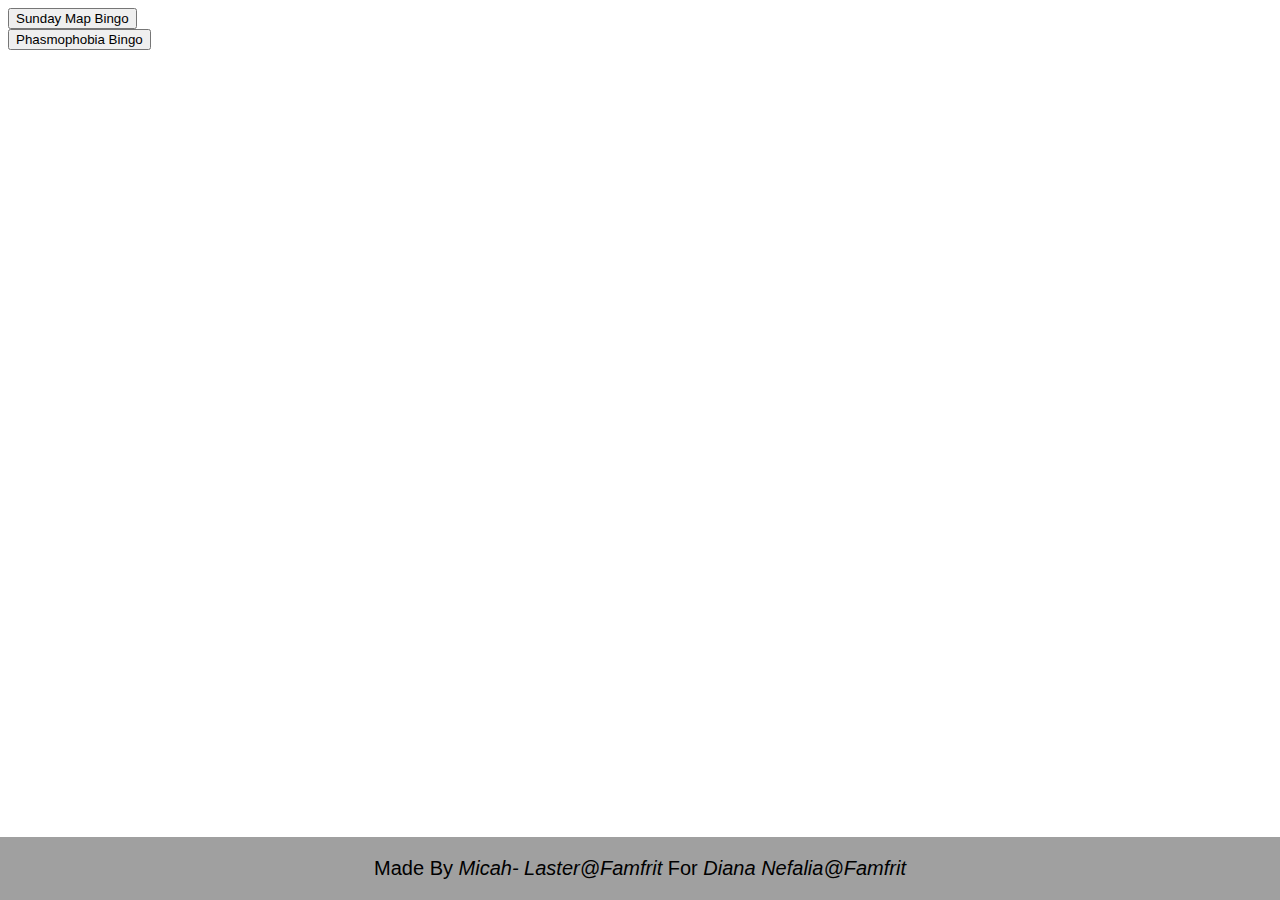
<file: index.html>
<html>
<head>
	<title>Nefesha Bingo</title>
	<link rel="stylesheet" href="footerStyle.css">
	<script src="index.js"></script>
</head>
<body>
	<button onclick="OpenPageWithData('Maps','Sunday Map Bingo')">Sunday Map Bingo</button>
	</br>
	<button onclick="OpenPageWithData('Phasmophobia','Phasmophobia Bingo')">Phasmophobia Bingo</button>
	<footer>
		<p>Made By <i>Micah- Laster@Famfrit</i> For <i>Diana Nefalia@Famfrit</i></p>
	</footer>
</body>
</html>
</file>
<file: footerStyle.css>
footer {
	background-color: A0A0A0;
	color: black;
	font-size: 20px;
	font-family: "Lucida Grande", Verdana, Arial, Helvetica, sans-serif;
	position: fixed;
	width: 100%;
	bottom: 0;
	left: 0;
	text-align: center;
}
</file>
